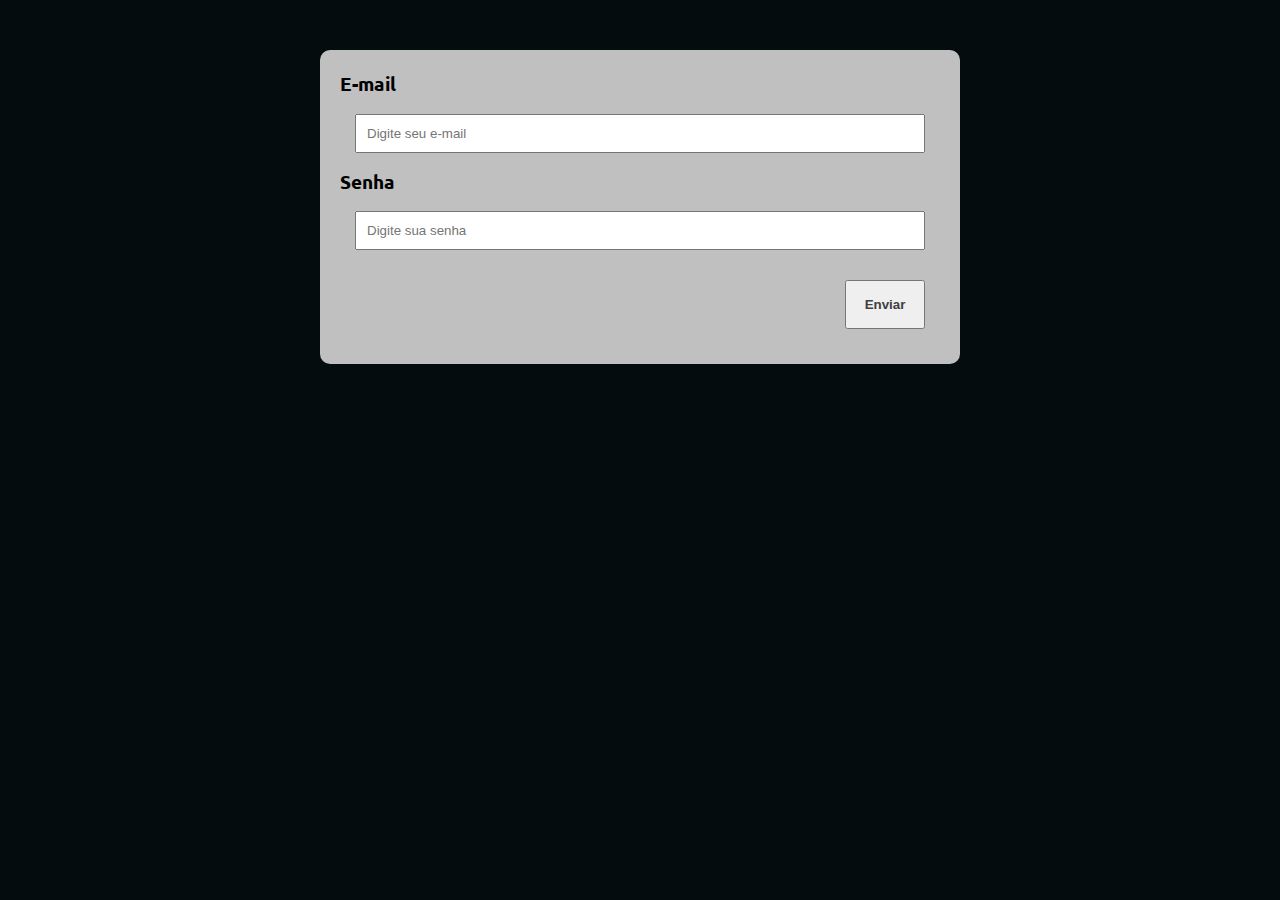
<file:  ajax com Fetch API /index.html>
<!DOCTYPE html>
<html lang="pt-BR">

<head>
    <meta charset="UTF-8">
    <meta http-equiv="X-UA-Compatible" content="IE=edge">
    <meta name="viewport" content="width=device-width, initial-scale=1.0">
    <title>Modelo Curso</title>
    <link rel="preconnect" href="https://fonts.googleapis.com">
    <link rel="preconnect" href="https://fonts.gstatic.com" crossorigin>
    <link href="https://fonts.googleapis.com/css2?family=Ubuntu:wght@300;400;500;700&display=swap" rel="stylesheet">
    <link rel="stylesheet" href="./assets/css/style.css">
</head>

<body>
    <section class="contenier">
        
        <form action="#" method="get" class="formulario">
            <label>E-mail</label>
            <input type="email" class="nome validar" placeholder="Digite seu e-mail">
            <label>Senha</label>
            <input type="passwd" class="sobrenome validar" placeholder="Digite sua senha">
            <button type="submit" href="ajax_info.html">Enviar</button>

        </form>
        <div class="resultado"></div>
    </section>
    <script src="./assets/js/index.js"></script>
</body>

</html>
</file>
<file:  ajax com Fetch API /assets/css/style.css>
:root {
    --primary-color: #040C0D;
    --primary-color-darker: #404040;
    
}

* {
    box-sizing: border-box;
    outline: 0;
   
}
body {
    font-family: 'Ubuntu', sans-serif;;
    margin: 0;
    padding: 0;
    background-color: var(--primary-color);
    font-size: 19px;
    line-height: 1.5;
    
    
}
.contenier {
    max-width: 640px;
    margin: 50px auto;
    background: #C0C0C0;
    padding: 20px;
    border-radius: 10px;
    

}
h1 {
    text-align: center;
}

form {
    display: flex;
    flex-direction: column;
}
label {
    font-weight: bold;
}
input {
    margin: 15px;
    padding: 10px;
}
input:hover {
    background-color: rgba(255, 255, 255, 0);
}
button {
    width: 80px;
    padding: 15px;
    align-self: flex-end;
    margin: 15px;
    color: #404040;
    font-weight: 900;
}
button:hover {
    background-color: #404040;
    color: #040C0D;
}


.error-text {
    font-size:  12px;
    color: red;
    text-align: end;
}


/* Ajax style*/

.ajax-content {
    background-color: rgba(172, 255, 47, 0.361);
    color: red;
    text-align: center;
    padding: 15px;
    border-radius: 20px;
}
</file>
